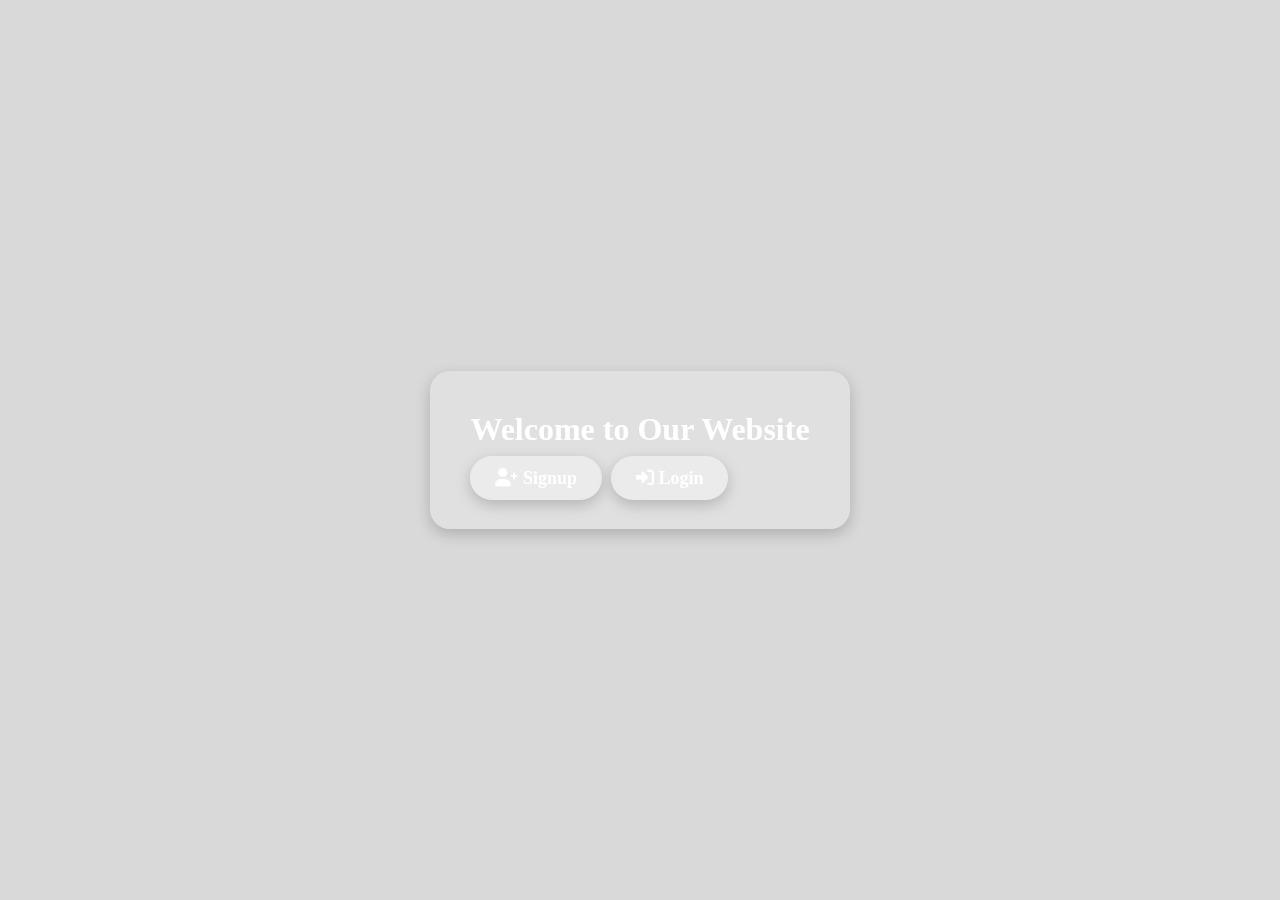
<file: index.html>
<!DOCTYPE html>
<html lang="en">
<head>
    <meta charset="UTF-8">
    <meta name="viewport" content="width=device-width, initial-scale=1.0">
    <title>Home</title>
    <link rel="stylesheet" href="style.css">
    <link rel="stylesheet" href="https://cdnjs.cloudflare.com/ajax/libs/font-awesome/6.0.0/css/all.min.css">
</head>
<body>
    <div class="container">
        <h1>Welcome to Our Website</h1>
        <a href="signup.html" class="btn"><i class="fa fa-user-plus"></i> Signup</a>
        <a href="login.html" class="btn"><i class="fa fa-sign-in-alt"></i> Login</a>
    </div>
</body>
</html>
</file>
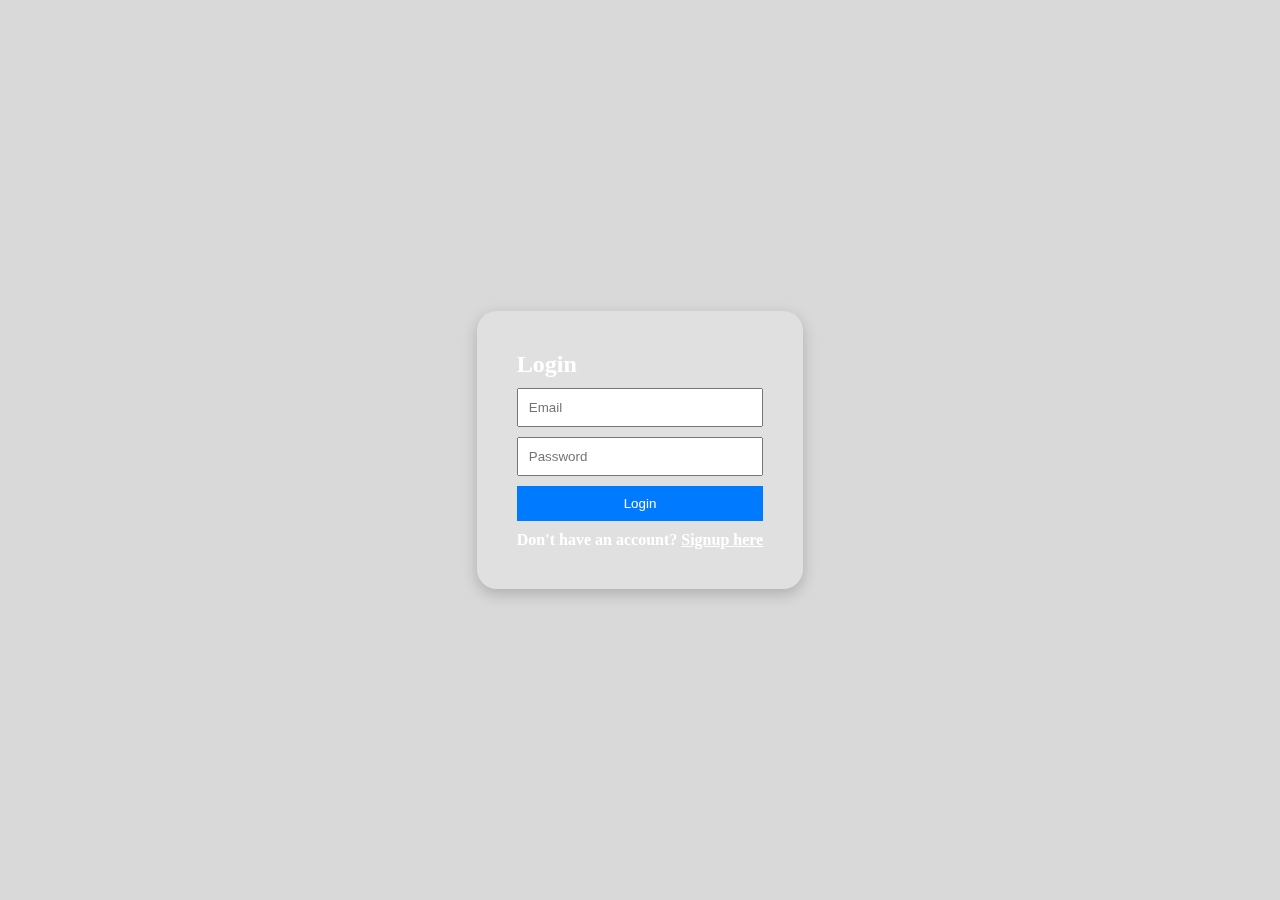
<file: dashboard.html>
<!DOCTYPE html>
<html lang="en">
<head>
    <meta charset="UTF-8">
    <meta name="viewport" content="width=device-width, initial-scale=1.0">
    <title>Dashboard</title>
    <link rel="stylesheet" href="style.css">
</head>
<body>
    <div class="container">
        <h1>Welcome, <span id="userEmail"></span>!</h1>
        <button onclick="logout()">Logout</button>
    </div>
    <script src="script.js"></script>
</body>
</html>
</file>
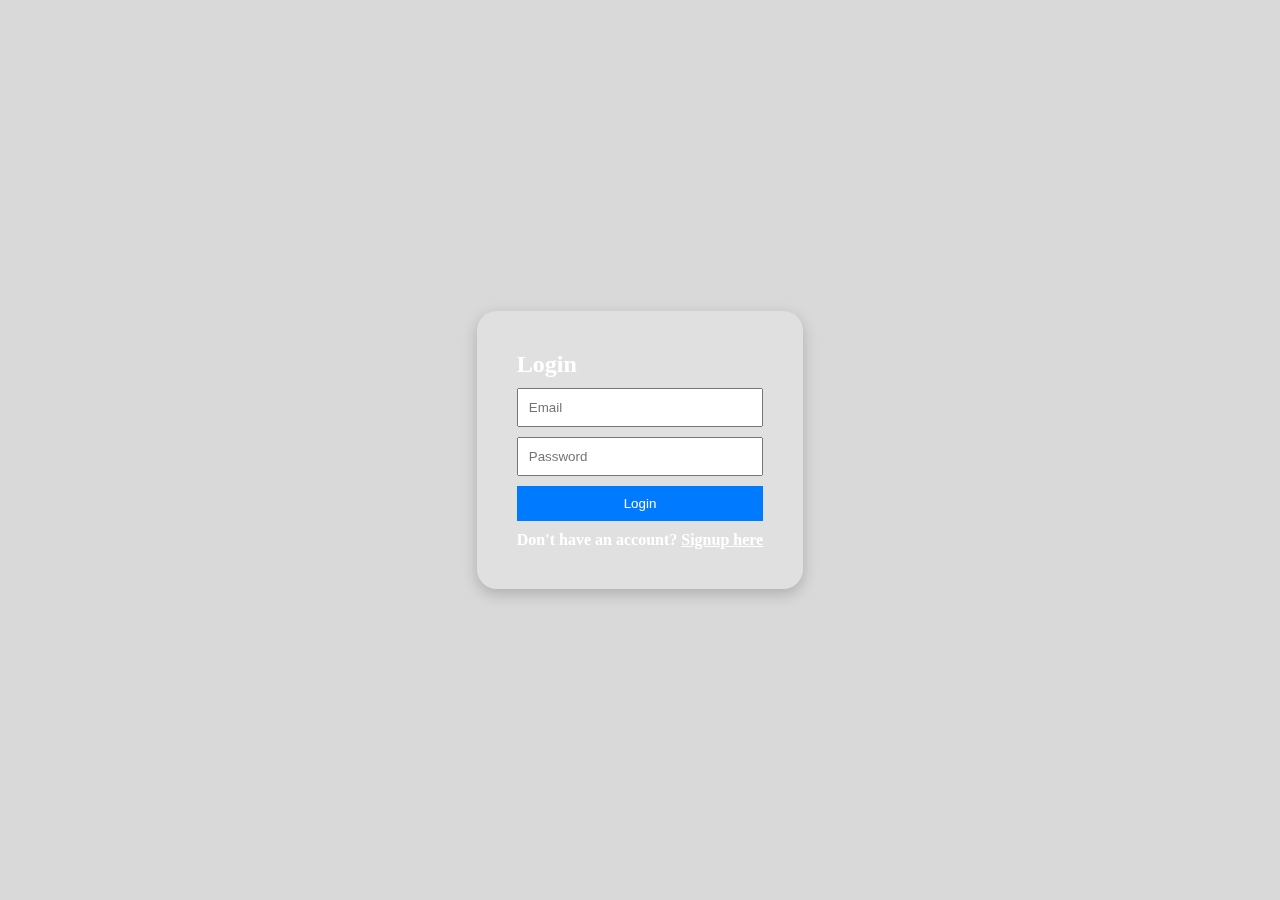
<file: login.html>
<!DOCTYPE html>
<html lang="en">
<head>
    <meta charset="UTF-8">
    <meta name="viewport" content="width=device-width, initial-scale=1.0">
    <title>Login</title>
    <link rel="stylesheet" href="style.css">
</head>
<body>
    <div class="container">
        <h2>Login</h2>
        <form id="loginForm">
            <input type="email" id="loginEmail" placeholder="Email" required>
            <input type="password" id="loginPassword" placeholder="Password" required>
            <button type="submit">Login</button>
            <p id="loginMessage"></p>
        </form>
        <p>Don't have an account? <a href="signup.html">Signup here</a></p>
    </div>
    <script src="script.js"></script>
</body>
</html>
</file>
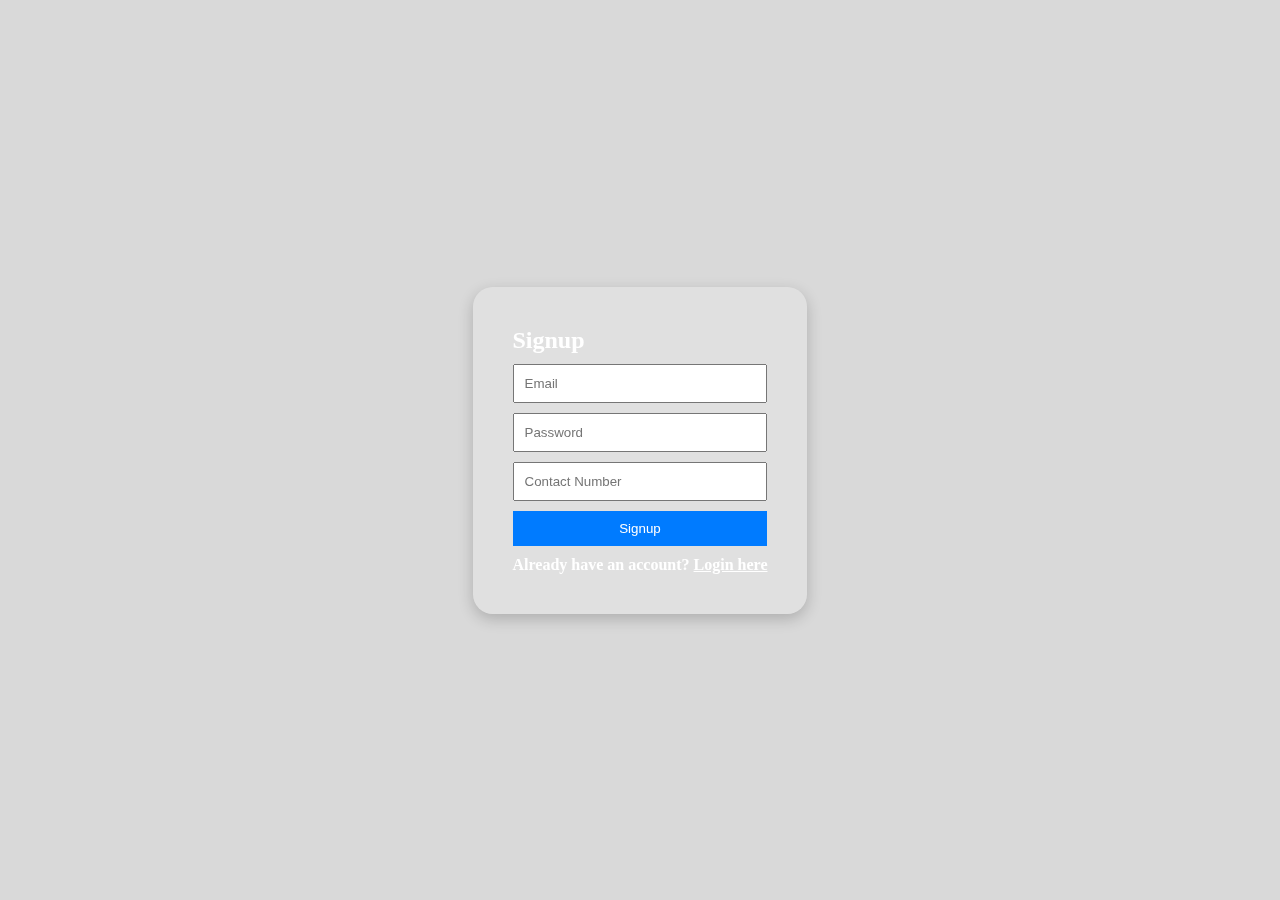
<file: signup.html>
<!DOCTYPE html>
<html lang="en">
<head>
    <meta charset="UTF-8">
    <meta name="viewport" content="width=device-width, initial-scale=1.0">
    <title>Signup</title>
    <link rel="stylesheet" href="style.css">
</head>
<body>
    <div class="container">
        <h2>Signup</h2>
        <form id="signupForm">
            <input type="email" id="email" placeholder="Email" required>
            <input type="password" id="password" placeholder="Password" required>
            <input type="text" id="contact" placeholder="Contact Number" required>
            <button type="submit">Signup</button>
            <p id="signupMessage"></p>
        </form>
        <p>Already have an account? <a href="login.html">Login here</a></p>
    </div>
    <script src="script.js"></script>
</body>
</html>
</file>
<file: style.css>
*{
    margin: 0;
    padding: 0;
    box-sizing: border-box;
    color: white;
}
body{
    background: url(https://images.unsplash.com/photo-1606239923523-a68505ae9052?q=80&w=1974&auto=format&fit=crop&ixlib=rb-4.0.3&ixid=M3wxMjA3fDB8MHxwaG90by1wYWdlfHx8fGVufDB8fHx8fA%3D%3D);
    width: 100%;
    height: 100vh;
    background-size: cover;
    background-position: center;
    display: flex;
    align-items: center;
    justify-content: center;
    position: relative; 
    font-weight: 600;
}
body::before{
    content: "";
    position: absolute;
    width: 100%;
    height: 100vh;
    background: rgba(0, 0, 0, 0.15);
    backdrop-filter: blur(15px);
}

/*
body {
    background: linear-gradient(to right, #4facfe, #00f2fe);
    font-family: Arial, sans-serif;
    text-align: center;
    height: 100vh;
    display: flex;
    justify-content: center;
    align-items: center;
}
*/


.container {
    background: rgba(255, 255, 255, 0.2);
    padding: 40px;
    border-radius: 20px;
    backdrop-filter: blur(10px);
    box-shadow: 0px 5px 15px rgba(0, 0, 0, 0.2);
}


input, button {
    display: block;
    width: 100%;
    margin: 10px 0;
    padding: 10px;
    color: black;
}

.btn {
    text-decoration: none;
    background: rgba(255, 255, 255, 0.2);
    border-radius: 20px;
    backdrop-filter: blur(10px);
    box-shadow: 0px 5px 15px rgba(0, 0, 0, 0.2);
    color: white;
    padding: 12px 25px;
    border-radius: 30px;
    font-size: 18px;
    transition: 0.3s;
    margin-right: 5px;
}

.btn:hover {
    background: #154450;
    transform: scale(1.1);
}

button {
    background: #007BFF;
    color: white;
    border: none;
    cursor: pointer;
}

button:hover {
    background: #0056b3;
}
h1 {
    animation: fadeIn 3s ease-in-out;
    margin-bottom: 20px;
}

@keyframes fadeIn {
    from {
        opacity: 0;
        transform: translateY(-20px);
    }
    to {
        opacity: 1;
        transform: translateY(0);
    }
}
</file>
